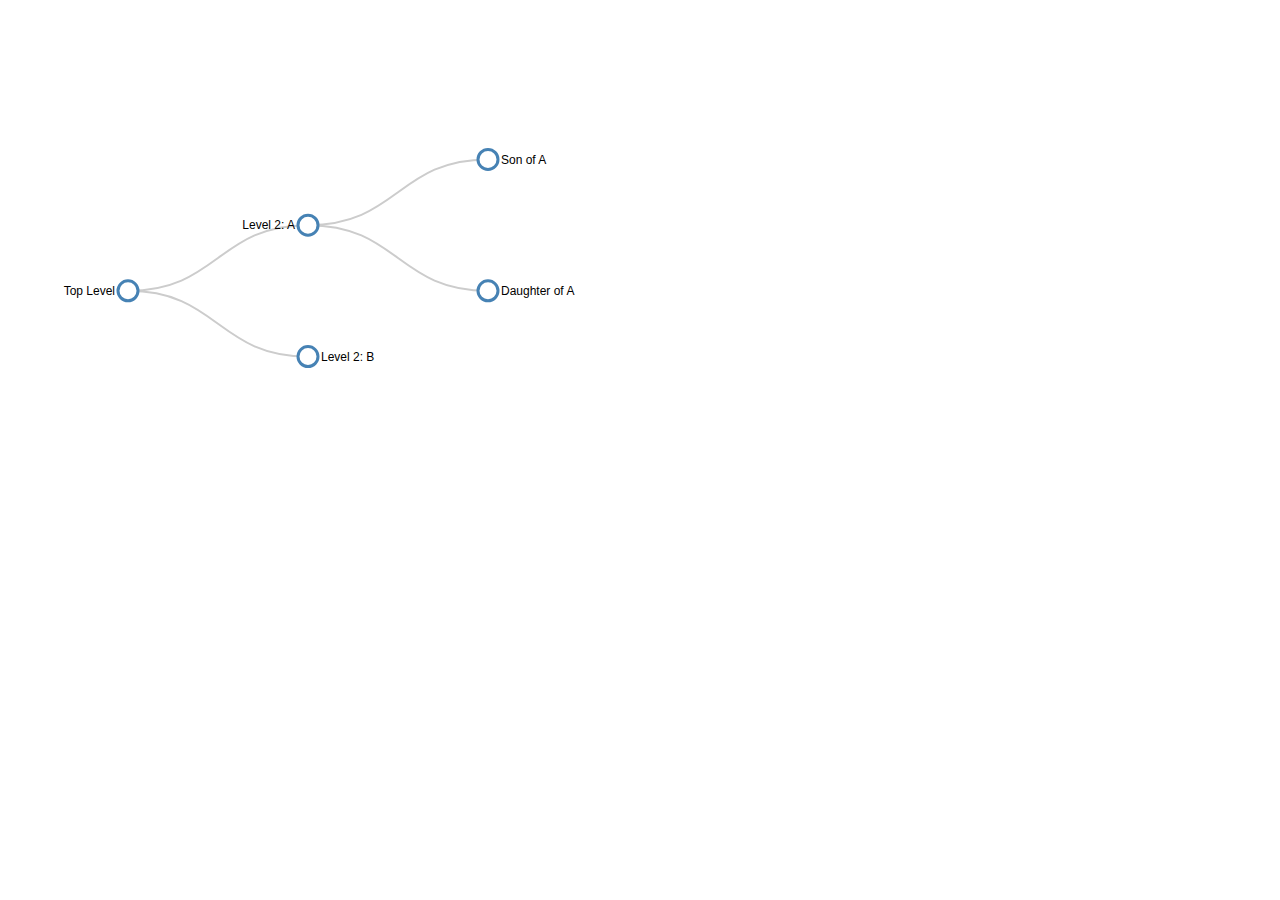
<file: test.html>
<!DOCTYPE html>
<html lang="en">
  <head>
    <meta charset="utf-8">

    <title>Collapsible Tree Example</title>

    <style>

 .node circle {
   fill: #fff;
   stroke: steelblue;
   stroke-width: 3px;
 }

 .node text { font: 12px sans-serif; }

 .link {
   fill: none;
   stroke: #ccc;
   stroke-width: 2px;
 }
 
    </style>

  </head>

  <body>

<!-- load the d3.js library --> 
<script src="d3.v3.min.js"></script>
 
<script>

var treeData = [
  {
    "name": "Top Level",
    "parent": "null",
    "children": [
      {
        "name": "Level 2: A",
        "parent": "Top Level",
        "children": [
          {
            "name": "Son of A",
            "parent": "Level 2: A"
          },
          {
            "name": "Daughter of A",
            "parent": "Level 2: A"
          }
        ]
      },
      {
        "name": "Level 2: B",
        "parent": "Top Level"
      }
    ]
  }
];

// ************** Generate the tree diagram  *****************
var margin = {top: 20, right: 120, bottom: 20, left: 120},
 width = 960 - margin.right - margin.left,
 height = 500 - margin.top - margin.bottom;
 
var i = 0;

var tree = d3.layout.tree()
 .size([height, width]);

var diagonal = d3.svg.diagonal()
 .projection(function(d) { return [d.y, d.x]; });

var svg = d3.select("body").append("svg")
 .attr("width", width + margin.right + margin.left)
 .attr("height", height + margin.top + margin.bottom)
  .append("g")
 .attr("transform", "translate(" + margin.left + "," + margin.top + ")");

root = treeData[0];
  
update(root);

function update(source) {

  // Compute the new tree layout.
  var nodes = tree.nodes(root).reverse(),
   links = tree.links(nodes);

  // Normalize for fixed-depth.
  nodes.forEach(function(d) { d.y = d.depth * 180; });

  // Declare the nodesâ€¦
  var node = svg.selectAll("g.node")
   .data(nodes, function(d) { return d.id || (d.id = ++i); });

  // Enter the nodes.
  var nodeEnter = node.enter().append("g")
   .attr("class", "node")
   .attr("transform", function(d) { 
    return "translate(" + d.y + "," + d.x + ")"; });

  nodeEnter.append("circle")
   .attr("r", 10)
   .style("fill", "#fff");

  nodeEnter.append("text")
   .attr("x", function(d) { 
    return d.children || d._children ? -13 : 13; })
   .attr("dy", ".35em")
   .attr("text-anchor", function(d) { 
    return d.children || d._children ? "end" : "start"; })
   .text(function(d) { return d.name; })
   .style("fill-opacity", 1);

  // Declare the linksâ€¦
  var link = svg.selectAll("path.link")
   .data(links, function(d) { return d.target.id; });

  // Enter the links.
  link.enter().insert("path", "g")
   .attr("class", "link")
   .attr("d", diagonal);

}

</script>
 
  </body>
</html>
</file>
